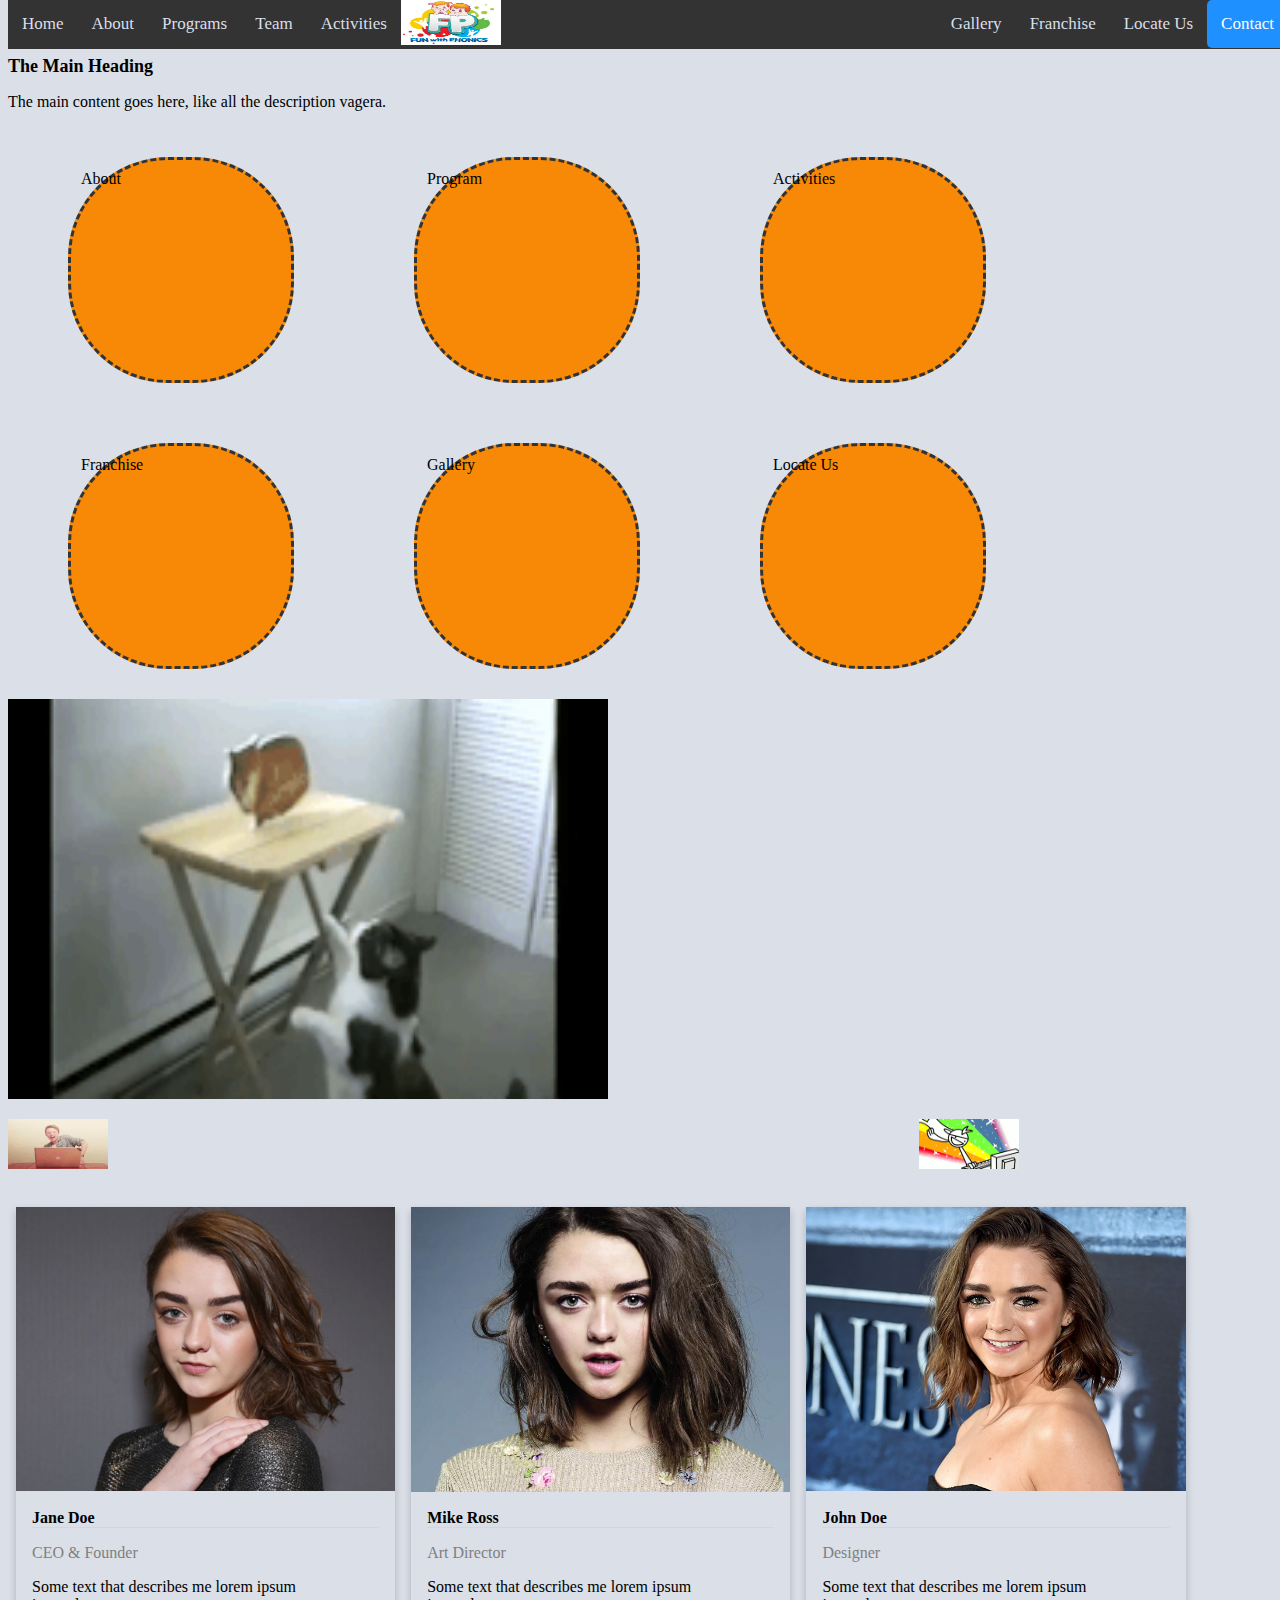
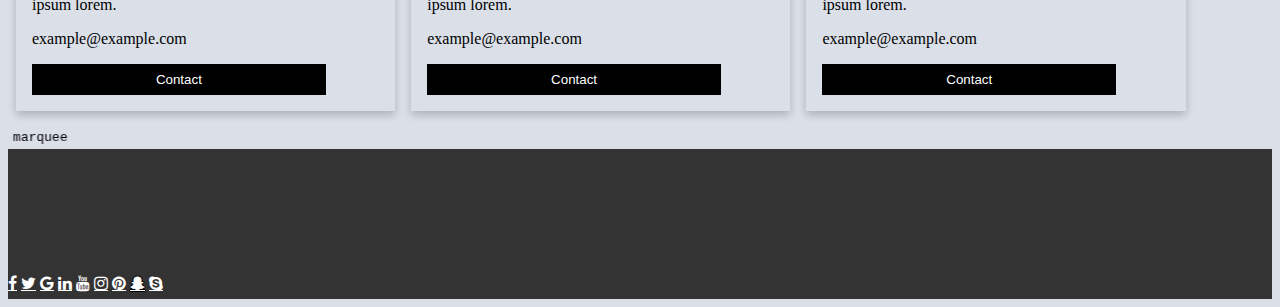
<file: index.html>
<!DOCTYPE html>
<html>

<head>
	<title>FUN with Phonics </title>
	<link rel="icon" href="icon.jpg" type="image/x-icon">
	<meta http-equiv="Content-Type" content="text/html; charset=utf-8"/>
	<link href="style.css" rel="stylesheet" type="text/css" />
	<link rel="stylesheet" href="https://cdnjs.cloudflare.com/ajax/libs/font-awesome/4.7.0/css/font-awesome.min.css">
</head>

<body style="background-color:#dadfe8;">
	<div class="topnav">
		<div class="pill-nav">
			<a href="#home">Home</a>
			<a target="_blank" href="/home/bhargav/Fun-with-Phonics/about.html">About</a>
			<a target="_blank" href="/home/bhargav/Fun-with-Phonics/programs.html">Programs</a>
			<a href="#team">Team</a>
			<a target="_blank" href="/home/bhargav/Fun-with-Phonics/activities.html">Activities</a>
			<img src = "logo1.jpg" alt = "issa logo" style="width:100px; height:45px;" />
			<a class="active" style=float:right target="_blank" href="/home/bhargav/Fun-with-Phonics/contact.html">Contact</a>
			<a style=float:right target="_blank" href="/home/bhargav/Fun-with-Phonics/location.html">Locate Us</a>
			<a style=float:right target="_blank" href="/home/bhargav/Fun-with-Phonics/franchise.html">Franchise</a>
			<a style=float:right target="_blank" href="/home/bhargav/Fun-with-Phonics/gallery.html">Gallery</a>  
		</div> 
	</div>

	<a name="home">
		<div>
			<br><br>
			<h1>The Main Heading</h1>
			<p>The main content goes here, like all the description vagera.</p>
		</div>
	</a>
		    
	<div>
		<div style="text-align:left">
			<p class="dashed" id= "rcorners3" align="left">About</p>
		</div>
		<div style="text-align:center">
			<p class="dashed" id= "rcorners3" align="left">Program</p>
		</div>
		<div style="text-align:right">
			<p class="dashed" id= "rcorners3" align="left">Activities</p>
		</div>
	</div>
    
	<div>
		<div style="text-align:left">
			<p class="dashed" id= "rcorners3" align="left">Franchise</p>
		</div>
		<div style="text-align:center">
			<p class="dashed" id= "rcorners3" align="left">Gallery</p>
		</div>
		<div style="text-align:right">
			<p class="dashed" id= "rcorners3" align="left">Locate Us</p>
		</div>
	</div>
    
	<div>
		<p>
			<!-- adding a video -->
			<img src="test2.gif" alt="catty cat" style="width:600px; height:400px;"/>
		</p>  
	</div>
    
	<div>
		<p>
			<!-- adding  link to an image -->  
			<a href="default.asp">
				<img src="test3.gif" alt="Smiley face" style="float:right;width:100px;height:50px;">
				<!-- The image will float to the right of the text.-->
				<img src="test1.gif" alt="Smiley face" style="float:left;width:100px;height:50px;">
				<!--The image will float to the left of the text. -->
			</a> 
			<br><br>
		</p>
	</div>

  <br><br>    
  <!-- Team -->
  <a name="team">
	 	<div class="row">
		  <div class="column">
		    <div class="card">
		      <img src="maisie1.jpg" alt="Jane" style="width:100%">
		      <div class="container">
		        <h2>Jane Doe</h2>
		        <p class="title">CEO & Founder</p>
		        <p>Some text that describes me lorem ipsum ipsum lorem.</p>
		        <p>example@example.com</p>
		        <p><button class="button">Contact</button></p>
		      </div>
		    </div>
		  </div>
		  <div class="column">
		    <div class="card">
		      <img src="maisie2.jpeg" alt="Mike" style="width:100%">
		      <div class="container">
		        <h2>Mike Ross</h2>
		        <p class="title">Art Director</p>
		        <p>Some text that describes me lorem ipsum ipsum lorem.</p>
		        <p>example@example.com</p>
		        <p><button class="button">Contact</button></p>
		      </div>
		    </div>
		  </div>
		  <div class="column">
		    <div class="card">
		      <img src="maisie3.jpg" alt="John" style="width:100%">
		      <div class="container">
		        <h2>John Doe</h2>
		        <p class="title">Designer</p>
		        <p>Some text that describes me lorem ipsum ipsum lorem.</p>
		        <p>example@example.com</p>
		        <p><button class="button">Contact</button></p>
		      </div>
		    </div>
		  </div>
		</div>
	</a>
  	  
  <marquee direction="right"; behavior="scroll"; scrollamount=7;><tt>This is basic example of marquee</tt></marquee>
  
  <div class="footer">
  	<br><br><br><br><br><br><br>
  	<a href="#" class="fa fa-facebook"></a>
		<a href="#" class="fa fa-twitter"></a>
		<a href="#" class="fa fa-google"></a>
		<a href="#" class="fa fa-linkedin"></a>
		<a href="#" class="fa fa-youtube"></a>
		<a href="#" class="fa fa-instagram"></a>
		<a href="#" class="fa fa-pinterest"></a>
		<a href="#" class="fa fa-snapchat-ghost"></a>
		<a href="#" class="fa fa-skype"></a>
	</div>
	
</body>
</html>
</file>
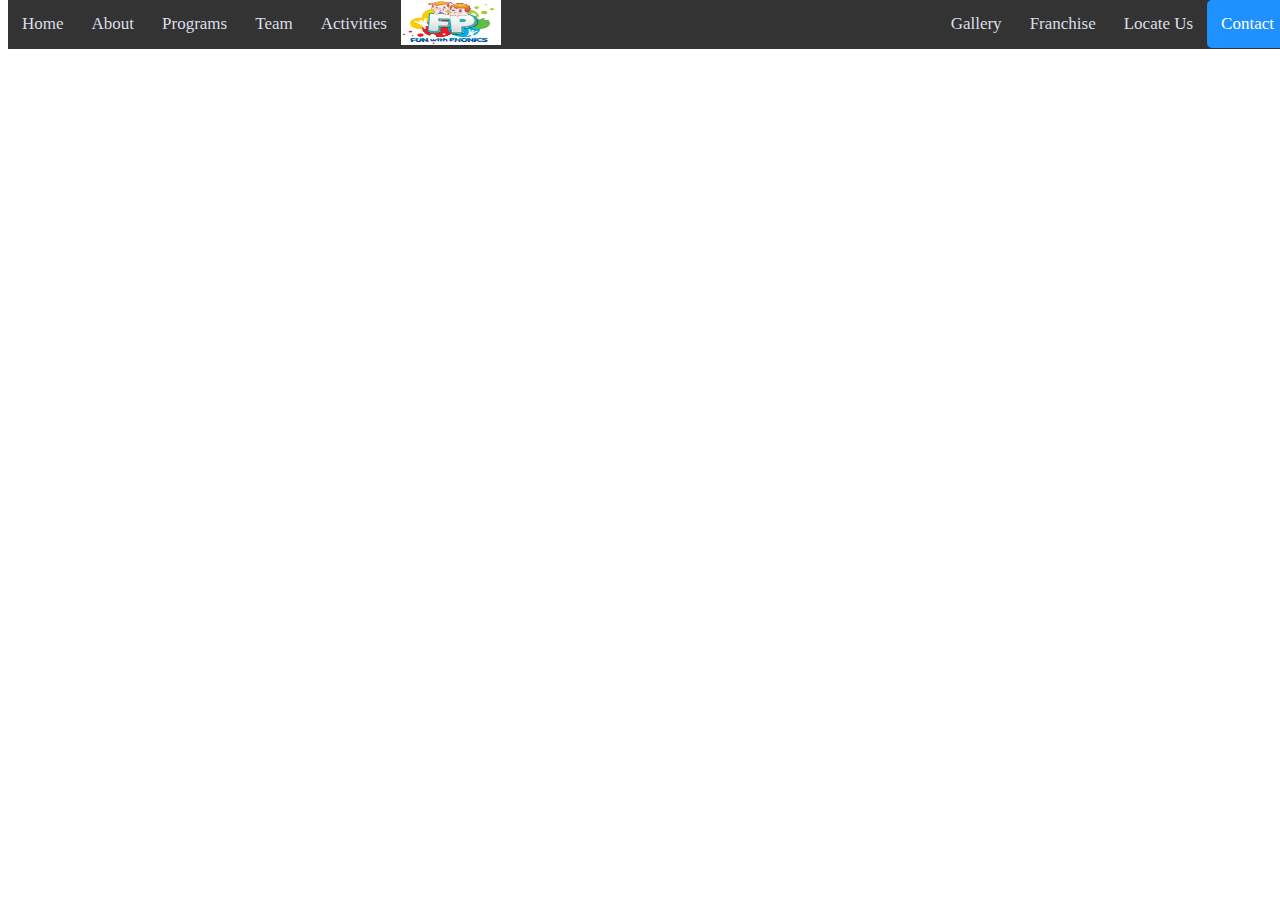
<file: activities.html>
<!DOCTYPE html>
<html>
<head>
	<title>Activities</title>
	<link rel="icon" href="icon.jpg" type="image/x-icon">
	<meta http-equiv="Content-Type" content="text/html; charset=utf-8"/>
	<link href="style.css" rel="stylesheet" type="text/css" />
	<link rel="stylesheet" href="https://cdnjs.cloudflare.com/ajax/libs/font-awesome/4.7.0/css/font-awesome.min.css">
</head>

<body>
	<div class="topnav">
		<div class="pill-nav">
			<a href="/home/bhargav/Fun-with-Phonics/index.html">Home</a>
			<a target="_blank" href="/home/bhargav/Fun-with-Phonics/about.html">About</a>
			<a target="_blank" href="/home/bhargav/Fun-with-Phonics/programs.html">Programs</a>
			<a target="_blank" href="/home/bhargav/Fun-with-Phonics/team.html">Team</a>
			<a target="_blank" href="/home/bhargav/Fun-with-Phonics/activities.html">Activities</a>
			<img src = "logo1.jpg" alt = "issa logo" style="width:100px; height:45px;" />
			<a class="active" style=float:right target="_blank" href="/home/bhargav/Fun-with-Phonics/contact.html">Contact</a>
			<a style=float:right target="_blank" href="/home/bhargav/Fun-with-Phonics/location.html">Locate Us</a>
			<a style=float:right target="_blank" href="/home/bhargav/Fun-with-Phonics/franchise.html">Franchise</a>
			<a style=float:right target="_blank" href="/home/bhargav/Fun-with-Phonics/gallery.html">Gallery</a>  
		</div> 
	</div>
	
			
</body>
</html>
</file>
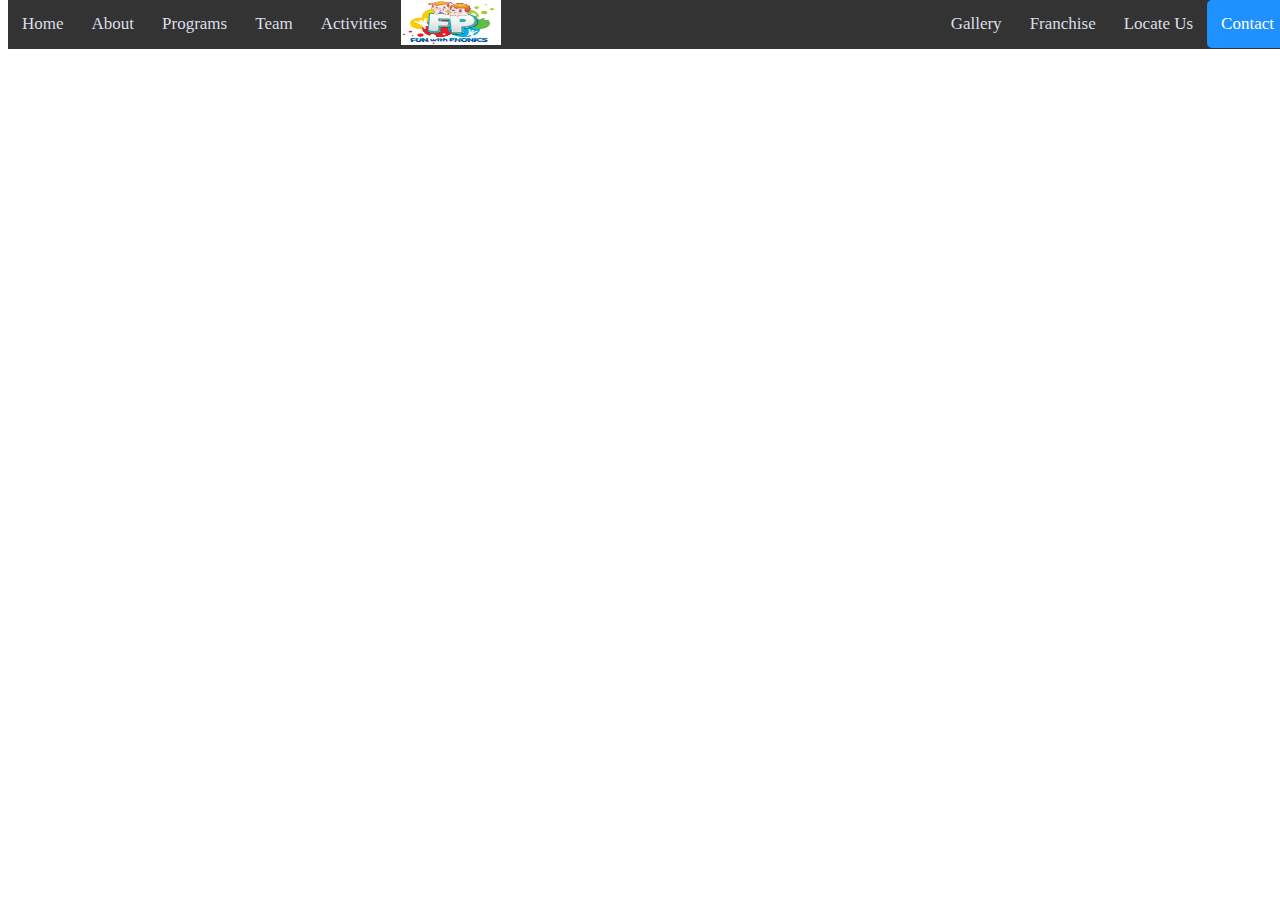
<file: contact.html>
<!DOCTYPE html>
<html>
<head>
	<title>Contact</title>
	<link rel="icon" href="icon.jpg" type="image/x-icon">
	<meta http-equiv="Content-Type" content="text/html; charset=utf-8"/>
	<link href="style.css" rel="stylesheet" type="text/css" />
	<link rel="stylesheet" href="https://cdnjs.cloudflare.com/ajax/libs/font-awesome/4.7.0/css/font-awesome.min.css">
</head>

<body>
	<div class="topnav">
		<div class="pill-nav">
			<a href="/home/bhargav/Fun-with-Phonics/sourceCode.html">Home</a>
			<a target="_blank" href="/home/bhargav/Fun-with-Phonics/about.html">About</a>
			<a target="_blank" href="/home/bhargav/Fun-with-Phonics/programs.html">Programs</a>
			<a target="_blank" href="/home/bhargav/Fun-with-Phonics/team.html">Team</a>
			<a target="_blank" href="/home/bhargav/Fun-with-Phonics/activities.html">Activities</a>
			<img src = "logo1.jpg" alt = "issa logo" style="width:100px; height:45px;" />
			<a class="active" style=float:right target="_blank" href="/home/bhargav/Fun-with-Phonics/contact.html">Contact</a>
			<a style=float:right target="_blank" href="/home/bhargav/Fun-with-Phonics/location.html">Locate Us</a>
			<a style=float:right target="_blank" href="/home/bhargav/Fun-with-Phonics/franchise.html">Franchise</a>
			<a style=float:right target="_blank" href="/home/bhargav/Fun-with-Phonics/gallery.html">Gallery</a>  
		</div> 
	</div>	


</body>
</html>
</file>
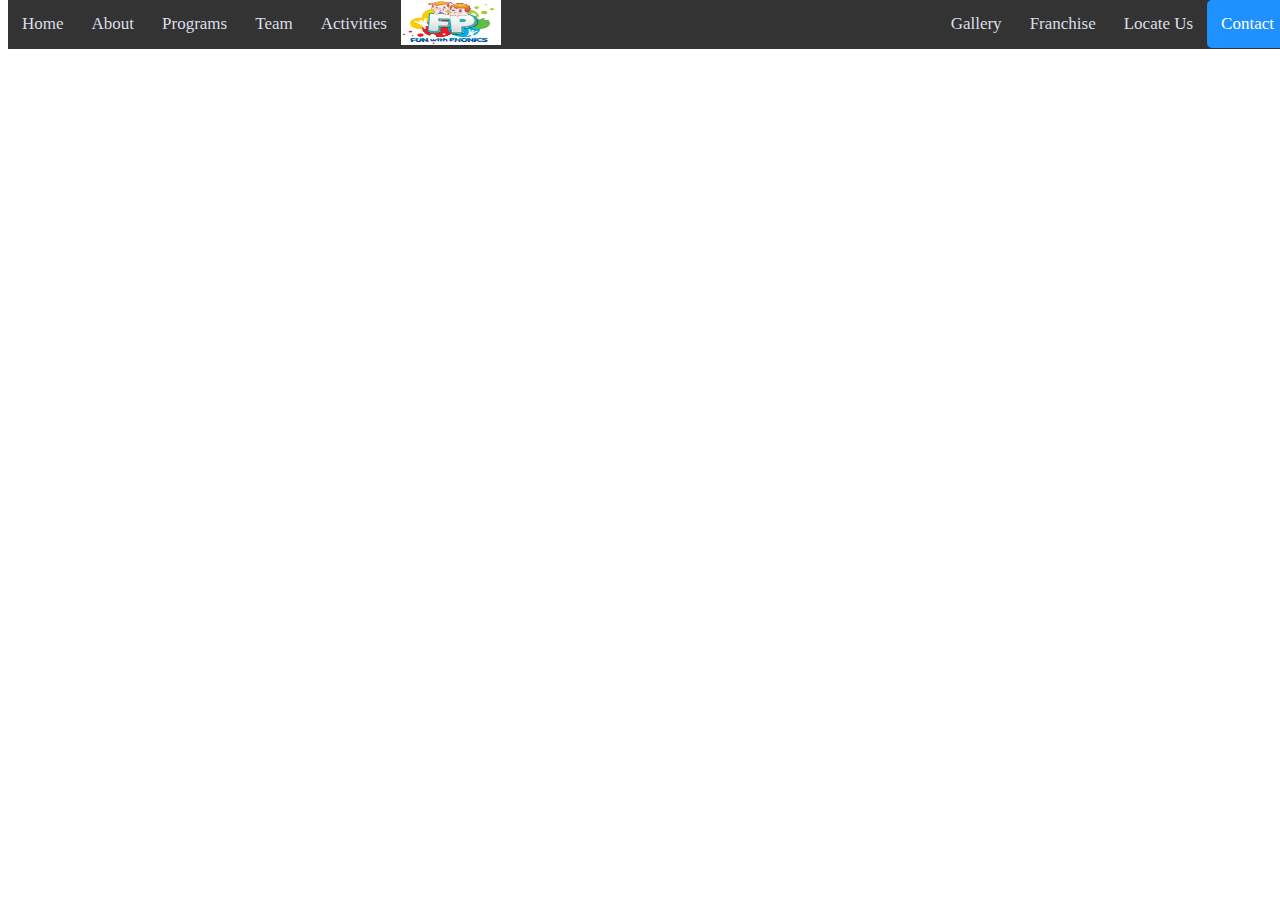
<file: franchise.html>
<!DOCTYPE html>
<html>
<head>
	<title>Franchise</title>
	<link rel="icon" href="icon.jpg" type="image/x-icon">
	<meta http-equiv="Content-Type" content="text/html; charset=utf-8"/>
	<link href="style.css" rel="stylesheet" type="text/css" />
	<link rel="stylesheet" href="https://cdnjs.cloudflare.com/ajax/libs/font-awesome/4.7.0/css/font-awesome.min.css">
</head>

<body>
	<div class="topnav">
		<div class="pill-nav">
			<a href="/home/bhargav/Fun-with-Phonics/sourceCode.html">Home</a>
			<a target="_blank" href="/home/bhargav/Fun-with-Phonics/about.html">About</a>
			<a target="_blank" href="/home/bhargav/Fun-with-Phonics/programs.html">Programs</a>
			<a target="_blank" href="/home/bhargav/Fun-with-Phonics/team.html">Team</a>
			<a target="_blank" href="/home/bhargav/Fun-with-Phonics/activities.html">Activities</a>
			<img src = "logo1.jpg" alt = "issa logo" style="width:100px; height:45px;" />
			<a class="active" style=float:right target="_blank" href="/home/bhargav/Fun-with-Phonics/contact.html">Contact</a>
			<a style=float:right target="_blank" href="/home/bhargav/Fun-with-Phonics/location.html">Locate Us</a>
			<a style=float:right target="_blank" href="/home/bhargav/Fun-with-Phonics/franchise.html">Franchise</a>
			<a style=float:right target="_blank" href="/home/bhargav/Fun-with-Phonics/gallery.html">Gallery</a>  
		</div> 
	</div>	
	
	
</body>
</html>
</file>
<file: style.css>
/*body { 
	font-family: Georgia, "Times New Roman", Times, serif; 
	font-size: 14px; 
	color: #333333; 
	background-color: #F9F9F9; 
}*/
 
p { 
	width: 80%; 
} 
 
li { 
	list-style-type: none; 
	line-height: 150%; 
	list-style-image: url(../images/arrowSmall.gif); 
} 
 
h1 { 
	font-family: Georgia, "Times New Roman", Times, serif; 
	font-size: 18px; 
	font-weight: bold; 
	color: #000000; 
} 
 
h2 { 
	font-family: Georgia, "Times New Roman", Times, serif; 
	font-size: 16px; 
	font-weight: bold; 
	color: #000000; 
	border-bottom: 1px solid #C6EC8C; 
}
 
/**************** Pseudo classes ****************/ 
/*a:link { 
	color: #00CC00; 
	text-decoration: underline; 
	font-weight: bold; 
} 
 
li a:link { 
	color: #00CC00; 
	text-decoration: none; 
	font-weight: bold; 
} 
 
a:visited { 
	color: #00CC00; 
	text-decoration: underline; 
	font-weight: bold; 
} 
 
li a:visited { 
	color: #00CC00; 
	text-decoration: none; 
	font-weight: bold; 
} 
 
a:hover { 
	color: rgb(0, 96, 255); 
	padding-bottom: 5px; 
	font-weight: bold; 
	text-decoration: underline; 
} 
 
li a:hover { 
	display: block; 
	color: rgb(0, 96, 255); 
	padding-bottom: 5px; 
	font-weight: bold; 
	border-bottom-width: 1px; 
	border-bottom-style: solid; 
	border-bottom-color: #C6EC8C; 
} 
 
a:active { 
	color: rgb(255, 0, 102); 
	font-weight: bold; 
} */
 
/************************* ID's *************************/ 
 
/*#navigation { 
	position: absolute; 
	z-index: 10; 
	width: 210px; 
	height: 600px; 
	margin: 0; 
	border-right: 1px solid #C6EC8C; 
	font-weight: normal; 
} 
#centerDoc { 
	position: absolute; 
	z-index: 15; 
	padding: 0 0 20px 20px;
	margin-top: 50px;
	margin-left: 235px;  
}*/

/******************Scrollbar****************/
/*body {
	margin-bottom: 200%;
}

/* Box styles */
/*.myBox {
	border: none;
	padding: 5px;
	font: 24px/36px sans-serif;
	width: 200px;
	height: 200px;
	overflow: scroll;
}

/* Scrollbar styles */
/*::-webkit-scrollbar {
	width: 12px;
	height: 12px;
}

::-webkit-scrollbar-track {
	background: #f5f5f5;
	border-radius: 10px;
}

::-webkit-scrollbar-thumb {
	border-radius: 10px;
	background: #ccc;  
}

::-webkit-scrollbar-thumb:hover {
	background: #999;  
}*/

/*******************top navigation bar*****************/
/* Add a black background color to the top navigation */
.topnav {
	background-color: #333;
	position: fixed;
	top:0;
	width:100%;
	overflow: hidden;
}

/* Style the links inside the navigation bar */
.topnav a {
	float: left;
	color: #dadfe8;
	text-align: center;
	padding: 14px 16px;
	text-decoration: none;
	font-size: 17px;
}

/* Change the color of links on hover */
.topnav a:hover {
	background-color: #ddd;
	color: black;
}

/* Add a color to the active/current link */
.topnav a.active {
	background-color: dodgerblue;
	color: white;
}

/* Style the links inside the pill navigation menu */
.pill-nav a {
	display: inline-block;
	color: #dadfe8;
	text-align: center;
	padding: 14px;
	text-decoration: none;
	font-size: 17px;
	border-radius: 5px;
}

/* Change the color of links on mouse-over */
.pill-nav a:hover {
	background-color: #dadfe8;
	color: black;
}

/* Add a color to the active/current link */
.pill-nav a.active {
	background-color: dodgerblue;
	color: white;
}

/* Adding a dropdown */
/*li a, .dropbtn {
	display: block;
	color: white;
	text-align: center;
	padding: 14px 16px;
	text-decoration: none;
}

li a:hover, .dropdown:hover .dropbtn {
	background-color: red;
}

li.dropdown {
	display: block;
}

.dropdown-content {
	display: none;
	position: absolute;
	background-color: #f9f9f9;
	min-width: 160px;
	box-shadow: 0px 8px 16px 0px rgba(0,0,0,0.2);
	z-index: 1;
}

.dropdown-content a {
	color: black;
	padding: 12px 16px;
	text-decoration: none;
	display: block;
	text-align: left;
}*/

/*******************footer********************/
.footer {
	position: static;
	left: 0;
	bottom: 0;
	width: 100%;
	height: 150px;
	background-color: #333;
}

}

/*****************social media icons*****************/
/* Styling all font awesome icons */
.fa {
	padding: 1120px;
	font-size: 1130px;
	width: 1130px;
	text-align: center;
	text-decoration: none;
	border-radius: 50%;
}

.fa:hover {
	opacity: 0.7;
}

.fa-facebook {
	color: white;
}

.fa-twitter {
	color: white;
}

.fa-google {
	color: white;
}

.fa-linkedin {
	color: white;
}

.fa-youtube {
	color: white;
}

.fa-instagram {
	color: white;
}

.fa-pinterest {
	color: white;
}

.fa-snapchat-ghost {
	color: white;
	text-shadow: -1px 0 black, 0 1px black, 1px 0 black, 0 -1px black;
}

.fa-skype {
	color: white;
}

/*****************team****************/

*, *:before, *:after {
	box-sizing: inherit;
}

.column {
	float: left;
	width: 30%;
	margin-bottom: 16px;
	padding: 0 8px;
}

@media screen and (max-width: 650px) {
	.column {
		width: 100%;
		display: block;
	}
}

.card {
	box-shadow: 0 4px 8px 0 rgba(0, 0, 0, 0.2);
}

.container {
	padding: 0 16px;
}

.container::after, .row::after {
	content: "";
	clear: both;
	display: table;
}

.title {
	color: grey;
}

.button {
	border: none;
	outline: 0;
	display: inline-block;
	padding: 8px;
	color: white;
	background-color: #000;
	text-align: center;
	cursor: pointer;
	width: 100%;
}

.button:hover {
	background-color: #555;
}

/**********boxes*************/
p.dashed {
	border-style: dashed;
	border-color: #333;
	float: left;
	padding: 10px;
	margin-top: 30px;
	margin-right: 60px;
	margin-bottom: 30px;
	margin-left: 60px; 
}

/* adding rounded corners */
#rcorners3 {
	border-radius: 100px;
	background-color: #F78906;
	background-position: left top;
	background-repeat: repeat;
/*  padding: 20px; */ 
	width: 200px;
	height: 200px;  
}

/*****************gallery********/

div.gallery {
	float: left;
	width: 200px;
	border-radius: 50%;
	margin-left: 24px;
	margin-top: 24px;
  margin-right: 24px;
  margin-bottom: 24px;
}

div.gallery:hover {
	border: 6px solid #F78906;
}

div.gallery img {
	width: 200px;
	height: 200px;
	border-radius: 50%;
}
</file>
